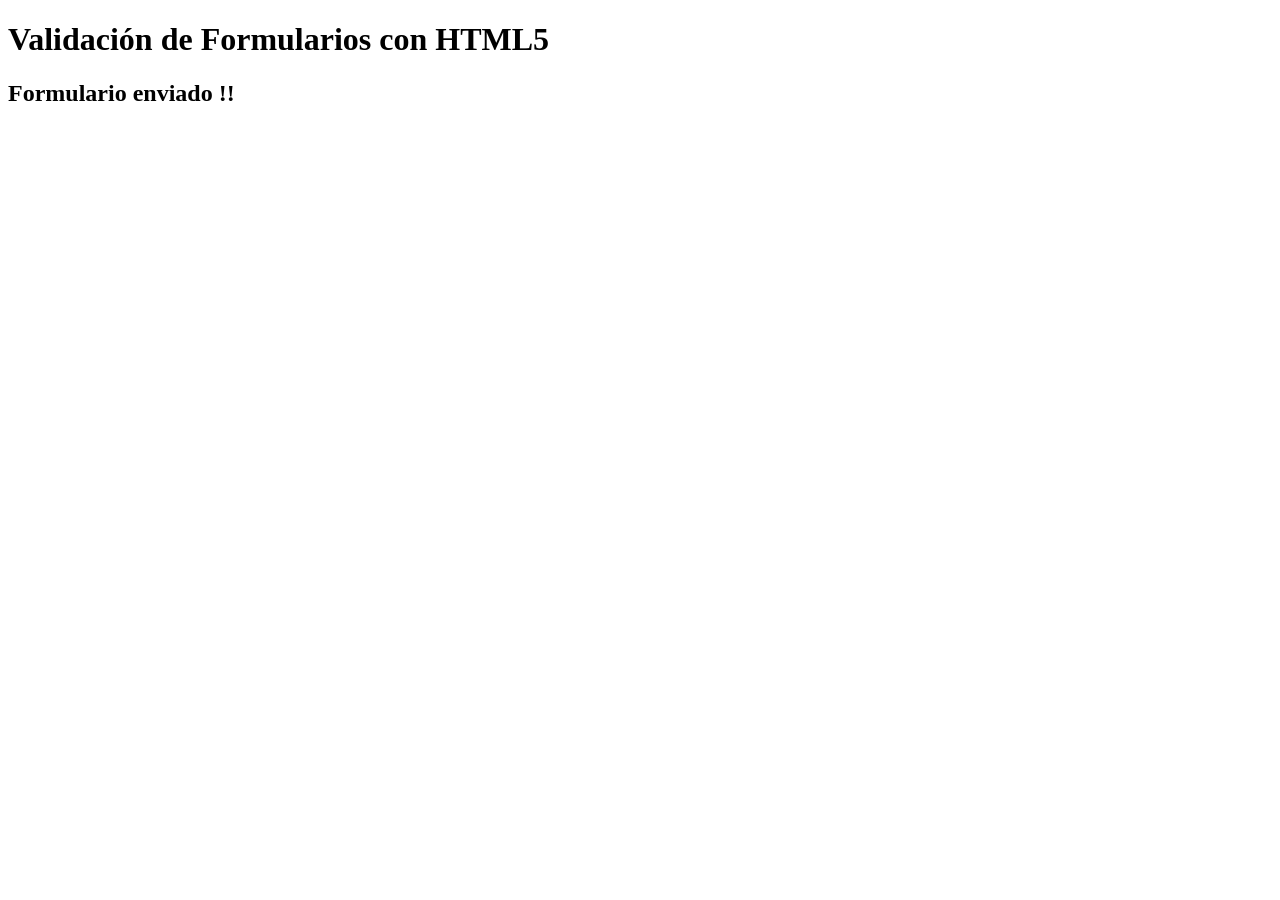
<file: pages/enviado.html>
<!doctype html>
<html lang="es" dir="ltr">
    <head>
        <meta charset="utf-8" />
        <meta name="viewport" content="width=device-width, initial-scale=1.0" />
        <meta http-equiv="X-UA-Compatible" content="ie=edge" />
        <meta name="robots" content="noIndex, noFollow" />
        <meta name="description" content="Sitio web de prueba elaborado en el curso de Confección y Publicación de Páginas Web (IFCD0110). Unidades Formativas UF1304" />
        <title>Formulario Enviado | UF1306</title>
    </head>

    <body>
        <header>
            <h1>Validación de Formularios con HTML5</h1>
        </header>
        <nav></nav>
        <main>
            <article>
                <h2>Formulario enviado !!</h2>
            </article>
        </main>
        <footer></footer>
    </body>
</html>
</file>
